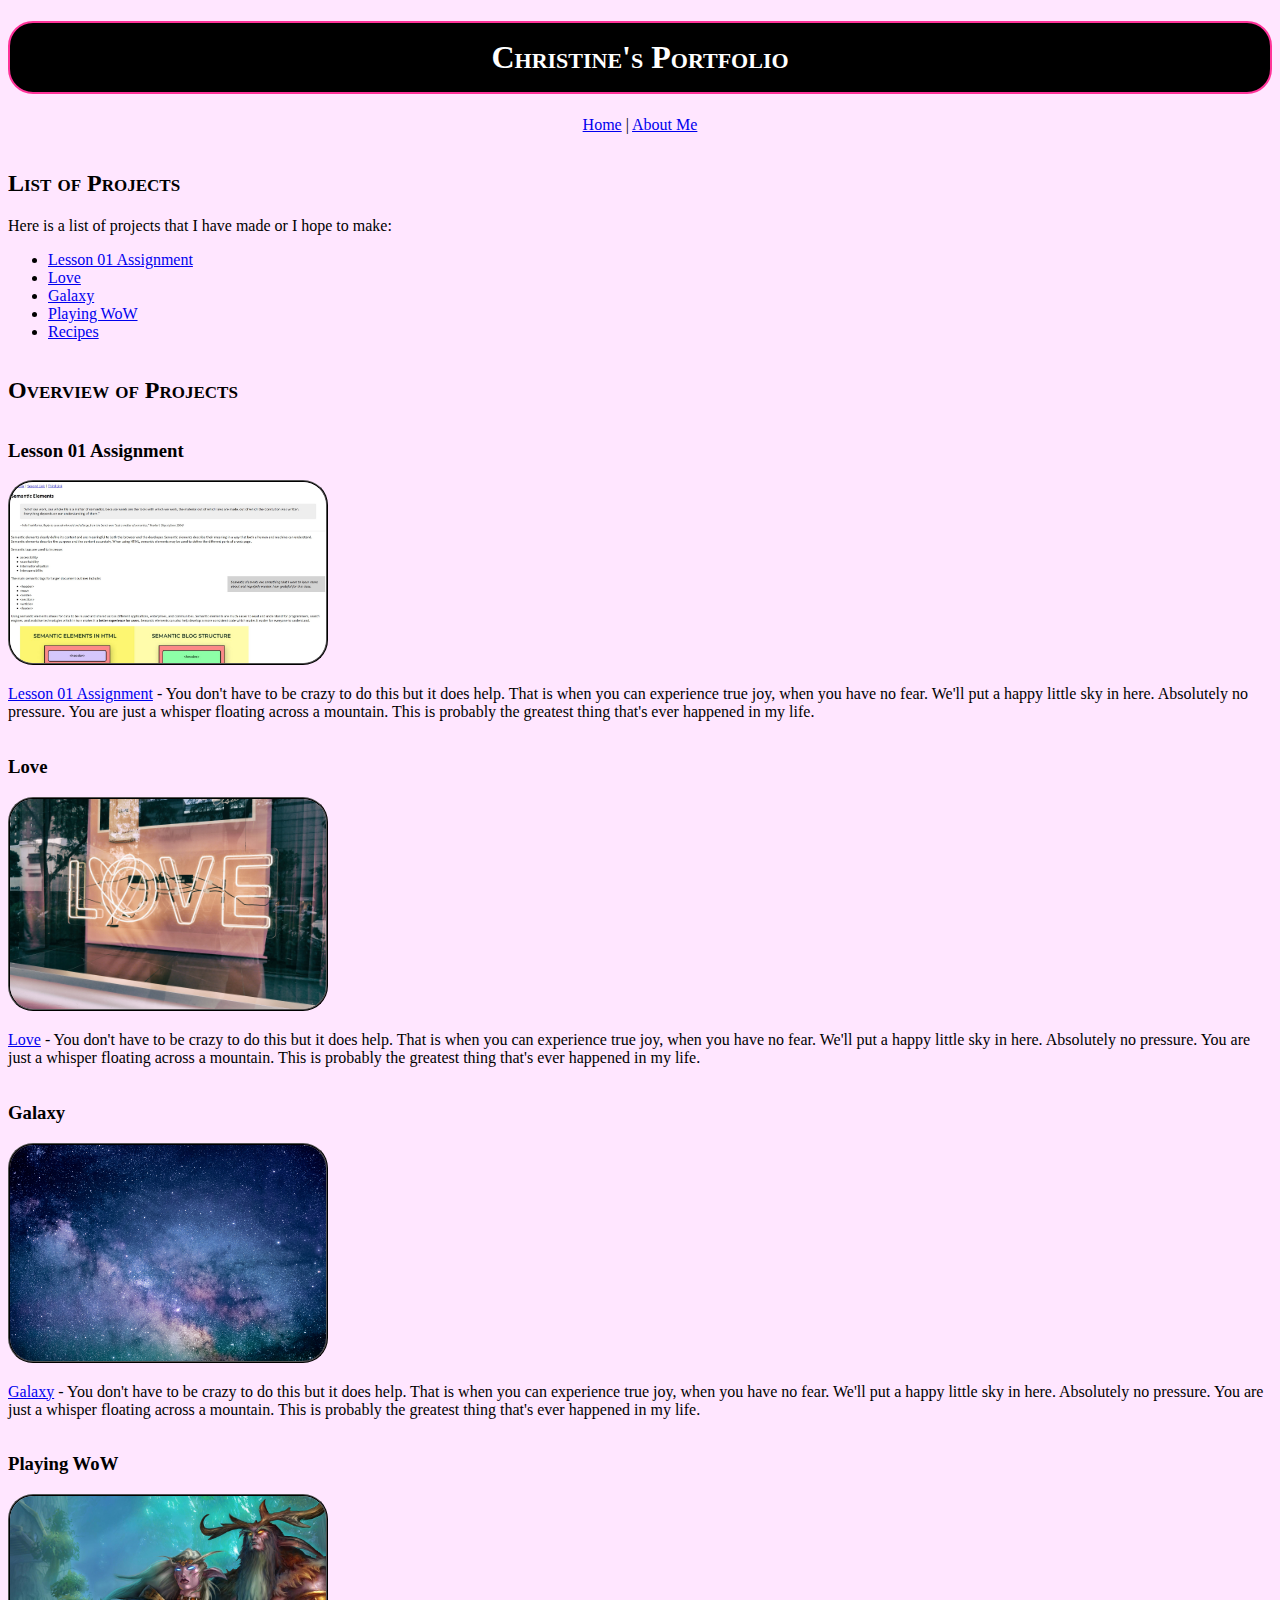
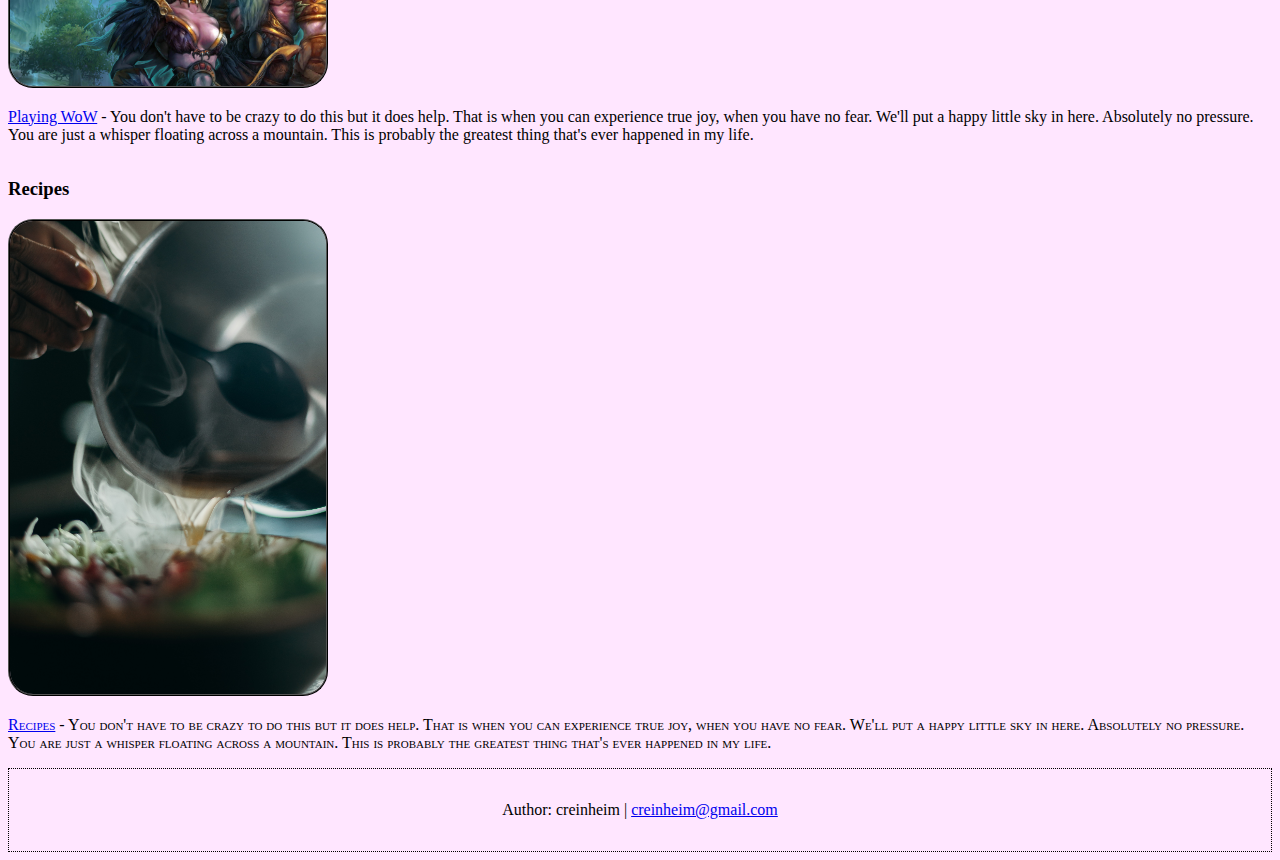
<file: index.html>
<!DOCTYPE html>
<html lang="en-us">

<head>
  <meta charset="utf-8">
  <title>Christine's Portfolio</title>
  <link rel="stylesheet" type="text/css" href="styles/stylesheet.css">
</head>

<body>
  <header>
    <h1>Christine's Portfolio</h1>
    <nav><a href="index.html">Home</a> | <a href="about-me.html">About Me</a></nav>
  </header>
  <section>
    <h2>List of Projects</h2>
    <p>Here is a list of projects that I have made or I hope to make:</p>
    <ul>
      <li><a href="https://github.com/creinheim/semantic-elements.git">Lesson 01 Assignment</a></li>
      <li><a href="#">Love</a></li>
      <li><a href="#">Galaxy</a></li>
      <li><a href="#">Playing WoW</a></li>
      <li><a href="#">Recipes</a></li>
    </ul>
  </section>
  <section>
    <h2>Overview of Projects</h2>
    <article>
      <h3>Lesson 01 Assignment</h3>
      <img src="images/lesson-01.jpg" alt="Lesson 01 Assignment screenshot image">
      <p><a href="https://creinheim.github.io/semantic-elements">Lesson 01 Assignment</a> - You don't have to be crazy to do this but it does help. That is when you can experience true joy, when you have no fear. We'll put a happy little sky in here. Absolutely no pressure. You are just a whisper floating across a mountain. This is probably the greatest thing that's ever happened in my life.</p>
    </article>
    <article>
      <h3>Love</h3>
      <img src="images/love.jpg" alt="Love image">
      <p><a href="#">Love</a> - You don't have to be crazy to do this but it does help. That is when you can experience true joy, when you have no fear. We'll put a happy little sky in here. Absolutely no pressure. You are just a whisper floating across a mountain. This is probably the greatest thing that's ever happened in my life.</p>
    </article>
    <article>
      <h3>Galaxy</h3>
      <img src="images/galaxy.jpg" alt="Galaxy image">
      <p><a href="#">Galaxy</a> - You don't have to be crazy to do this but it does help. That is when you can experience true joy, when you have no fear. We'll put a happy little sky in here. Absolutely no pressure. You are just a whisper floating across a mountain. This is probably the greatest thing that's ever happened in my life.</p>
    </article>
    <article>
      <h3>Playing WoW</h3>
      <img src="images/playing-wow.jpg" alt="characters from WoW in a nice background">
      <p><a href="#">Playing WoW</a> - You don't have to be crazy to do this but it does help. That is when you can experience true joy, when you have no fear. We'll put a happy little sky in here. Absolutely no pressure. You are just a whisper floating across a mountain. This is probably the greatest thing that's ever happened in my life.</p>
    </article>
    <article>
      <h3>Recipes</h3>
      <img src="images/recipes.jpg" alt="Cooking with a pot image">
      <p class="small-caps"><a href="#">Recipes</a> - You don't have to be crazy to do this but it does help. That is when you can experience true joy, when you have no fear. We'll put a happy little sky in here. Absolutely no pressure. You are just a whisper floating across a mountain. This is probably the greatest thing that's ever happened in my life.</p>
    </article>
  </section>
  <footer>
    <p>Author: creinheim | <a href="mailto:creinheim@gmail.com">creinheim@gmail.com</a></p>
  </footer>
</body>

</html>
</file>
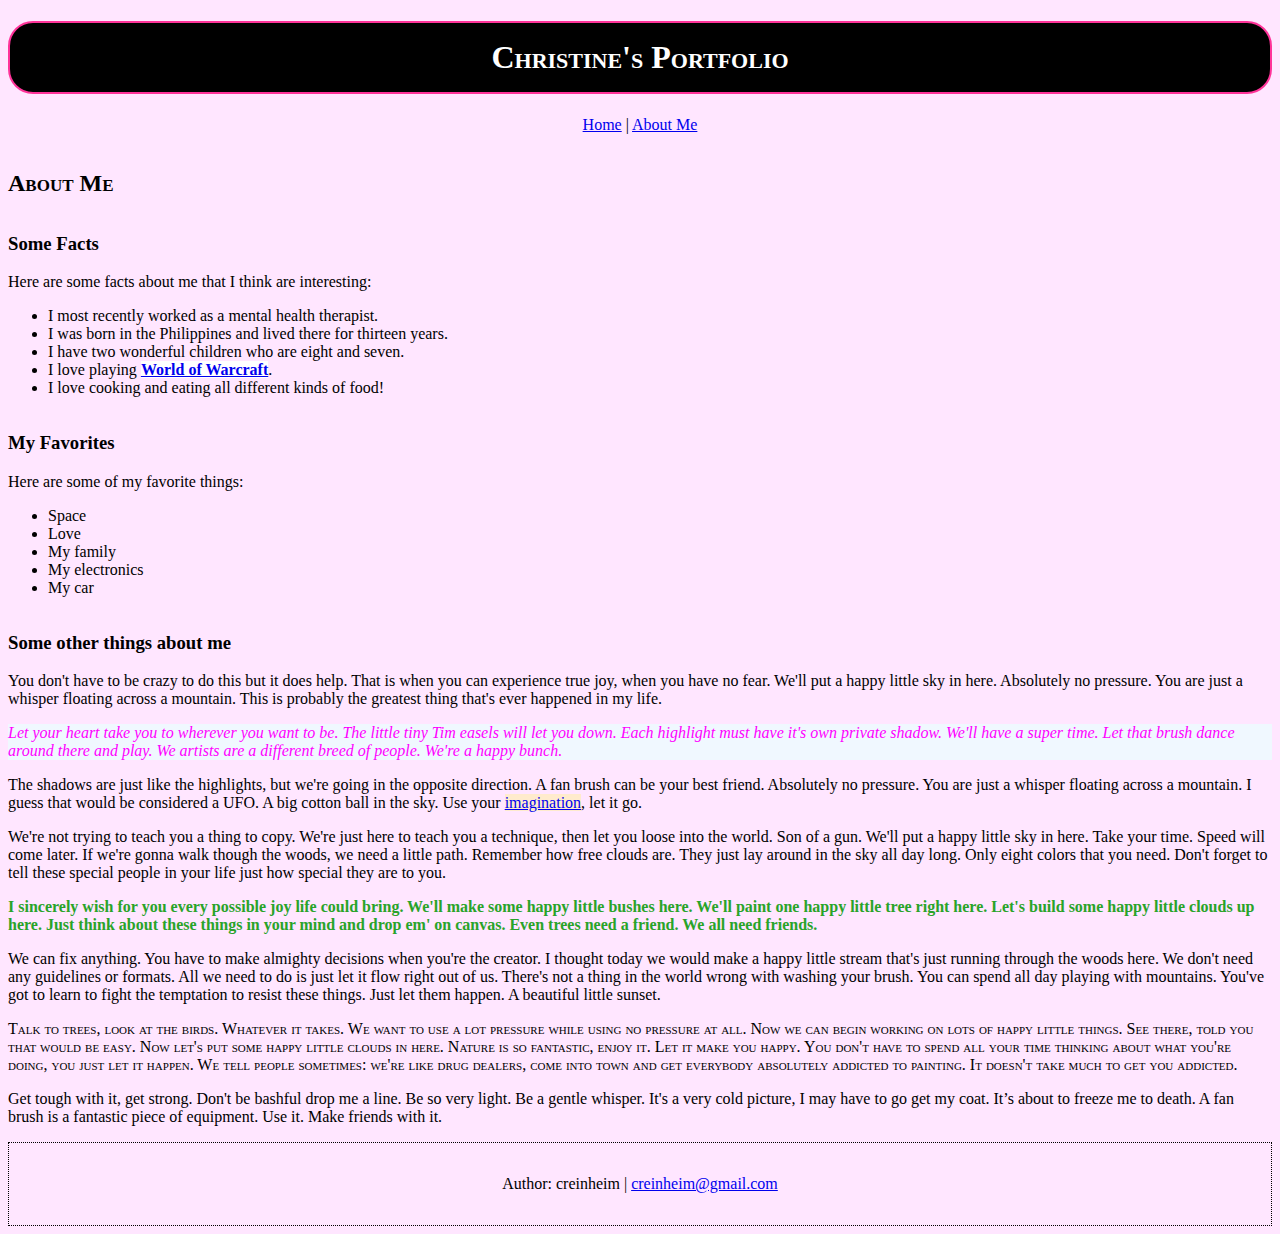
<file: about-me.html>
<!DOCTYPE html>
<html lang="en-us">

<head>
  <meta charset="utf-8">
  <title>Christine's Portfolio</title>
  <link rel="stylesheet" type="text/css" href="styles/stylesheet.css">
</head>

<body>
  <header>
    <h1>Christine's Portfolio</h1>
    <nav><a href="index.html">Home</a> | <a href="about-me.html">About Me</a></nav>
  </header>
  <section>
    <h2>About Me</h2>
    <article>
      <h3>Some Facts</h3>
      <p>Here are some facts about me that I think are interesting:</p>
      <ul>
        <li>I most recently worked as a mental health therapist.</li>
        <li>I was born in the Philippines and lived there for thirteen years.</li>
        <li>I have two wonderful children who are eight and seven.</li>
        <li>I love playing <a href="https://worldofwarcraft.com/">World of Warcraft</a>.</li>
        <li>I love cooking and eating all different kinds of food!</li>
      </ul>
    </article>
    <article>
      <h3>My Favorites</h3>
      <p>Here are some of my favorite things:</p>
      <ul>
        <li>Space</li>
        <li>Love</li>
        <li>My family</li>
        <li>My electronics</li>
        <li>My car</li>
      </ul>
    </article>
    <article>
      <h3>Some other things about me</h3>
      <p>You don't have to be crazy to do this but it does help. That is when you can experience true joy, when you have no fear. We'll put a happy little sky in here. Absolutely no pressure. You are just a whisper floating across a mountain. This is probably the greatest thing that's ever happened in my life.</p>
      <p id="lead-paragraph">Let your heart take you to wherever you want to be. The little tiny Tim easels will let you down. Each highlight must have it's own private shadow. We'll have a super time. Let that brush dance around there and play. We artists are a different breed of people. We're a happy bunch.</p>
      <p>The shadows are just like the highlights, but we're going in the opposite direction. A fan brush can be your best friend. Absolutely no pressure. You are just a whisper floating across a mountain. I guess that would be considered a UFO. A big cotton ball in the sky. Use your <a href="https://en.wikipedia.org/wiki/Imagination/">imagination</a>, let it go.</p>
      <p>We're not trying to teach you a thing to copy. We're just here to teach you a technique, then let you loose into the world. Son of a gun. We'll put a happy little sky in here. Take your time. Speed will come later. If we're gonna walk though the woods, we need a little path. Remember how free clouds are. They just lay around in the sky all day long. Only eight colors that you need. Don't forget to tell these special people in your life just how special they are to you.</p>
      <p class="important">I sincerely wish for you every possible joy life could bring. We'll make some happy little bushes here. We'll paint one happy little tree right here. Let's build some happy little clouds up here. Just think about these things in your mind and drop em' on canvas. Even trees need a friend. We all need friends.</p>
      <p>We can fix anything. You have to make almighty decisions when you're the creator. I thought today we would make a happy little stream that's just running through the woods here. We don't need any guidelines or formats. All we need to do is just let it flow right out of us. There's not a thing in the world wrong with washing your brush. You can spend all day playing with mountains. You've got to learn to fight the temptation to resist these things. Just let them happen. A beautiful little sunset.</p>
      <p class="small-caps">Talk to trees, look at the birds. Whatever it takes. We want to use a lot pressure while using no pressure at all. Now we can begin working on lots of happy little things. See there, told you that would be easy. Now let's put some happy little clouds in here. Nature is so fantastic, enjoy it. Let it make you happy. You don't have to spend all your time thinking about what you're doing, you just let it happen. We tell people sometimes: we're like drug dealers, come into town and get everybody absolutely addicted to painting. It doesn't take much to get you addicted.</p>
      <p>Get tough with it, get strong. Don't be bashful drop me a line. Be so very light. Be a gentle whisper. It's a very cold picture, I may have to go get my coat. It’s about to freeze me to death. A fan brush is a fantastic piece of equipment. Use it. Make friends with it.</p>
    </article>
  </section>
  <footer>
    <p>Author: creinheim | <a href="mailto:creinheim@gmail.com">creinheim@gmail.com</a></p>
  </footer>
</body>

</html>
</file>
<file: styles/stylesheet.css>
body {
  background-color: #ffe6ff;
}
h1 {
  text-align: center;
  font-family: Garamond;
  font-variant: small-caps;
  color: #FFFFFF;
  border-style: solid;
  border-width: 2px;
  border-color: #ff3399;
  border-radius: 25px;
  padding: 1rem;
  background-color: #000000;
}
nav {
  text-align: center;
  font-family: Garamond;
}
h2 {
  font-family: Garamond;
  font-variant: small-caps;
  padding-top: 1rem;
}
h3 {
  font-family: "Trebuchet MS";
  padding-top: 1rem;
}
p {
  font-family: "Trebuchet MS";
}
li {
  font-family: "Trebuchet MS";
}
img {
  border-style: ridge;
  border-radius: 25px;
  border-color: #000000;
  border-width: 2px;
  width: 25%;
}
footer {
  text-align: center;
  font-family: Garamond;
  font-size: 1rem;
  padding: 1rem;
  border-style: dotted;
  border-width: 1px;
  border-color: #000000;
}
a:hover {
  color: #ff0066;
  background-color: #000000;
}
.important {
  font-weight: bold;
  color: #29a329;
}
.important:hover {
  background-color: #FFFFFF;
}
a[href="https://worldofwarcraft.com/"] {
  background-color: #FFFFFF;
  font-weight: bold;
}
a[href="https://en.wikipedia.org/wiki/Imagination/"] {
  background-color: #FFEBCD;
}
#lead-paragraph {
  color: #FF00FF;
  background-color: #F0F8FF;
  font-family: Garamond;
  font-style: italic;
}
.small-caps {
  font-variant: small-caps;
}
</file>
